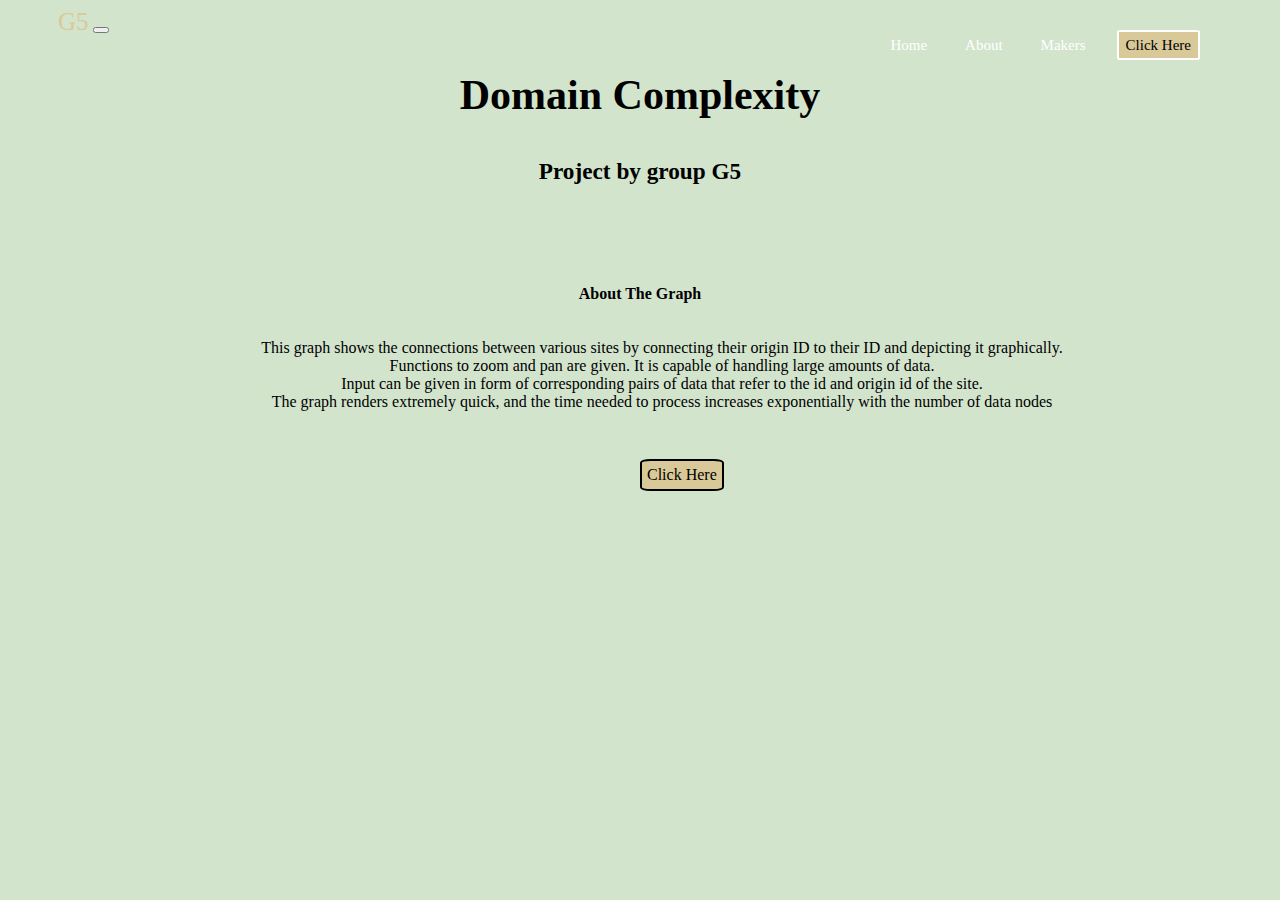
<file: G5-Dynamic-website-connectivity-graph-main/src/index.html>
<!DOCTYPE html>
<html lang="en" dir="ltr">
  <head>
    <meta charset="utf-8">
    <title>G5 Internship</title>
    <link href="https://cdn.jsdelivr.net/npm/bootstrap@5.1.3/dist/css/bootstrap.min.css" rel="stylesheet" integrity="sha384-1BmE4kWBq78iYhFldvKuhfTAU6auU8tT94WrHftjDbrCEXSU1oBoqyl2QvZ6jIW3" crossorigin="anonymous">
    <script src="https://cdn.jsdelivr.net/npm/bootstrap@5.1.3/dist/js/bootstrap.bundle.min.js" integrity="sha384-ka7Sk0Gln4gmtz2MlQnikT1wXgYsOg+OMhuP+IlRH9sENBO0LRn5q+8nbTov4+1p" crossorigin="anonymous"></script>
    <link rel="stylesheet" href="styles.css">

  
  </head>
  <body>
  <section class="na">
    <nav class="navbar navbar-expand-lg  bg-dark">
  <div class="container-fluid">
    <a class="navbar-brand" href="#">G5</a>
    <button class="navbar-toggler" type="button" data-bs-toggle="collapse" data-bs-target="#navbarNavAltMarkup" aria-controls="navbarNavAltMarkup" aria-expanded="false" aria-label="Toggle navigation">
      <span class="navbar-toggler-icon"></span>
    </button>
    <div class="collapse navbar-collapse" id="navbarNavAltMarkup">
      <div class="navbar-nav">
        <a class="nav-link active" aria-current="page" href="#">Home</a>
        <a class="nav-link" href="#">About</a>
        <a class="nav-link" href="#">Makers</a>
        <a class="nav-link button" href="innerpage.html">Click Here</a>

      </div>
    </div>
  </div>
</nav>
  </section>

    <div class="title">
       <h2>Domain Complexity</h2>
       <h5>Project by group G5</h5>
    </div>

    <div class="about">

    <h4>About The Graph</h4>
    <p>
  This graph shows the connections between various sites by connecting their origin ID to their ID and depicting it graphically. <br />Functions to zoom and pan are given.
  It is capable of handling large amounts of data.<br />
  Input can be given in form of corresponding pairs of data that refer to the id and origin id of the site.
  <br />The graph renders extremely quick, and the time needed to process increases exponentially with the number of data nodes
 <br>
  <a  class="click" href="innerpage.html">Click Here</a>


   </p>




    </div>

  </body>
</html>
</file>
<file: G5-Dynamic-website-connectivity-graph-main/src/styles.css>
body{
  background-color: #D3E4CD;
}
.title{
  text-align: center;
  font-size: 28px;
  font-weight: bold;
  margin-top: 20px;
}

.navbar-nav{
  position: absolute;
  right : 70px;
}

.navbar-brand{
  text-decoration: none;
  font-size: 25px;
  margin-left: 50px;
  color: #d9c998
}
.navbar-brand:hover{
  color : white;
}

.nav-link{
  text-decoration: none;
  color: white;
  padding: 5px 7px;
  font-size: 15px;
  margin: 10px;
}


.nav-link:hover{
  color: #d9c998;
}

.nav-link:active{
  color :  #d9c998;
}

.nav-link:visited{
  color : white;
}
.button{
  color: black;
  border: 2px solid white;
  border-radius: 5%;
  background-color: #d9c998;
}

.frame{
  position: absolute;
  left : 365px;

}

.about h4{

  text-align: center;
  margin-top: 100px;
  margin-bottom:20px;
}

.about p{
  position: absolute;
  text-align: center;
  left: 150px;
  width: 80%;
}

.click{
  text-decoration: none;
  position: absolute;
  top: 120px;
  left: 490px;
  border : 2px solid black;
  border-radius: 12%;
  padding: 5px;
  color: black;
    background-color: #d9c998;
}
</file>
